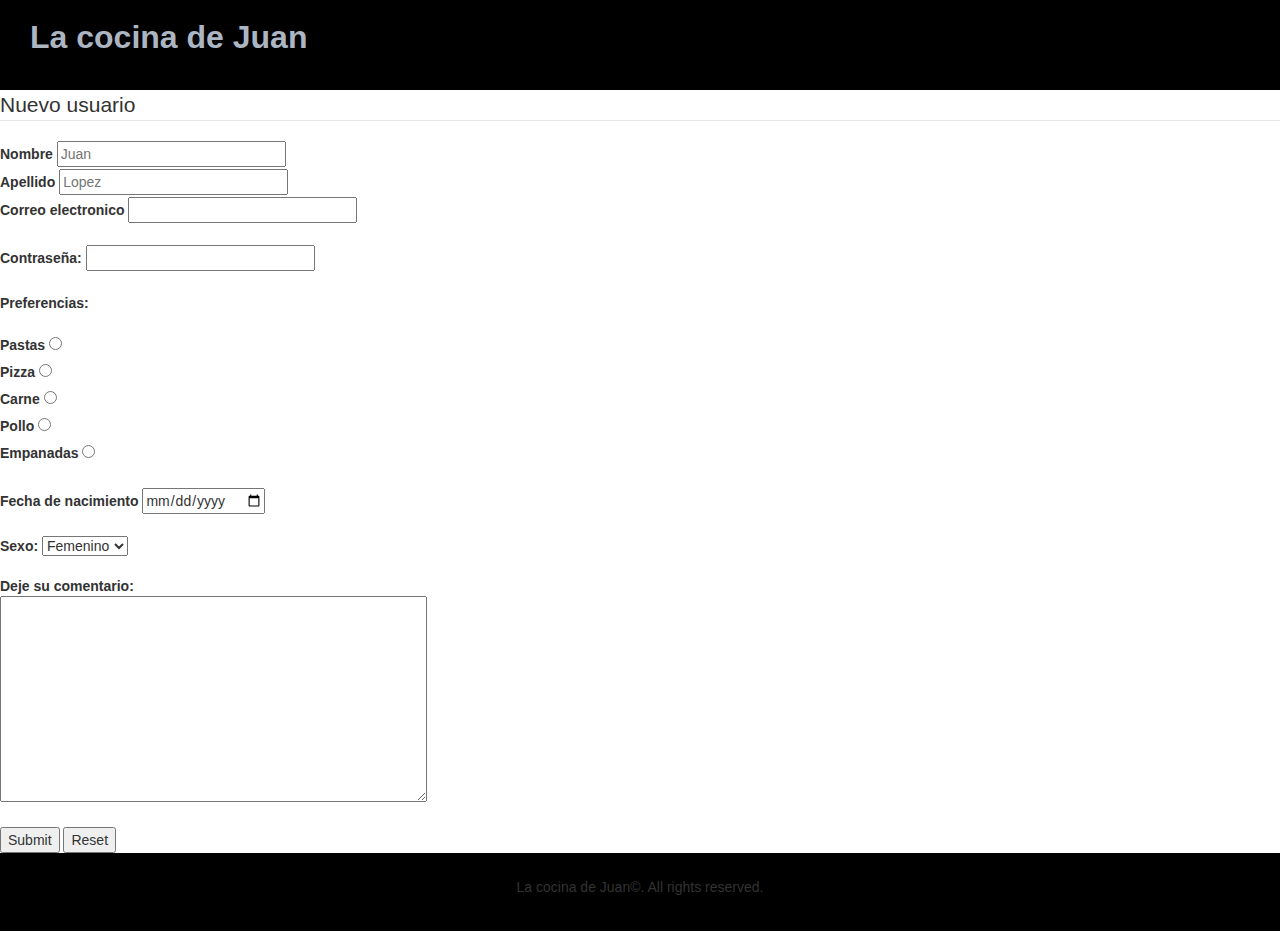
<file: form.html>
<!DOCTYPE html>
<html lang="en">
<head>
  <title>ejercicio7</title>
  <meta charset="utf-8">
  <meta name="viewport" content="width=device-width, initial-scale=1">
  <link rel="stylesheet" href="https://maxcdn.bootstrapcdn.com/bootstrap/3.4.1/css/bootstrap.min.css">
  <script src="https://ajax.googleapis.com/ajax/libs/jquery/3.6.0/jquery.min.js"></script>
  <script src="https://maxcdn.bootstrapcdn.com/bootstrap/3.4.1/js/bootstrap.min.js"></script>
  <link rel="stylesheet" href="/style.css">
</head>
<body>
    <header class="navbar-toggler navbar-collapse navbar-expand-md">
        <nav class="navbar-toggler navbar-collapse navbar-expand-md">
            <div class="navbar-toggler" type="button" data-toggle="collapse" data-target="#collapsibleNavbar">
                <span class="navbar-toggler-icon"><h1>La cocina de Juan</h1></span>
            <div>    
            <div class="collapse navbar-expand-md" id="collapsibleNavbar">
                <ul class="navbar-nav">    
                    <li class="nav-item">
                        <a class="nav-link" href="/index.html">Home</a>
                    </li>
                    <li class="nav-item">
                        <a class="nav-link" href="/info.html">Acerca de</a>
                    </li>
                    <li class="nav-item">
                        <a class="nav-link" href="">Contacto</a>
                    </li>
                    <li class="nav-item">
                        <a class="nav-link" href="">Sucursal</a>
                    </li>
                    <li class="nav-item">
                        <a class="nav-link" href="/form.html">Registrese</a>
                    </li>
                    <li class="nav-item">
                        <a class="nav-link" href="">Nuestros Clientes</a>
                    </li>
                </ul>
            </div>
        </nav>
    </header>
    
    <form>        
        <fieldset>
            <legend>Nuevo usuario</legend>
            <label for="name">Nombre</label>
            <input name="name" type="text" placeholder="Juan" maxlength="15" size="25"><br>
            <label for="name">Apellido</label>
            <input name="lastname" type="text" placeholder="Lopez" maxlength="15" size="25"><br>
            <label for="mail">Correo electronico</label>
            <input name="mail" type="email" placeholder="" maxlength="15" size="25"> 
            <br><br>
            <label for="contraseña">Contraseña:</label>
            <input name="contraseña" id="contraseña" type="password" maxlength="8" size="25">
            <br><br>
            <b>Preferencias:</b><br><br>
            <label for="">Pastas</label>
            <input type="radio" name="" id=""><br>
            <label for="">Pizza</label>
            <input type="radio" name="" id=""><br>
            <label for="">Carne</label>
            <input type="radio" name="" id=""><br>
            <label for="">Pollo</label>
            <input type="radio" name="" id=""><br>   
            <label for="">Empanadas</label>
            <input type="radio" name="" id=""><br><br>
            <label for="">Fecha de nacimiento</label>
            <input type="date">
            <br><br>       
            <b>Sexo:</b>
            <select name="Sexo" id="">
                <option value="">Femenino</option>
                <option value="">Masculino</option>                
            </select>
            <br><br>
            <b>Deje su comentario:</b><br>    
            <textarea rows="10" cols="50"></textarea>
            <br><br>
            <input type="submit" name="Enviar">
            <input type="reset" name="Borrar"> 
        </fieldset> 
    </form>

    <footer>
        <p>La cocina de Juan©. All rights reserved.
    </footer>
</body>
</html>
</file>
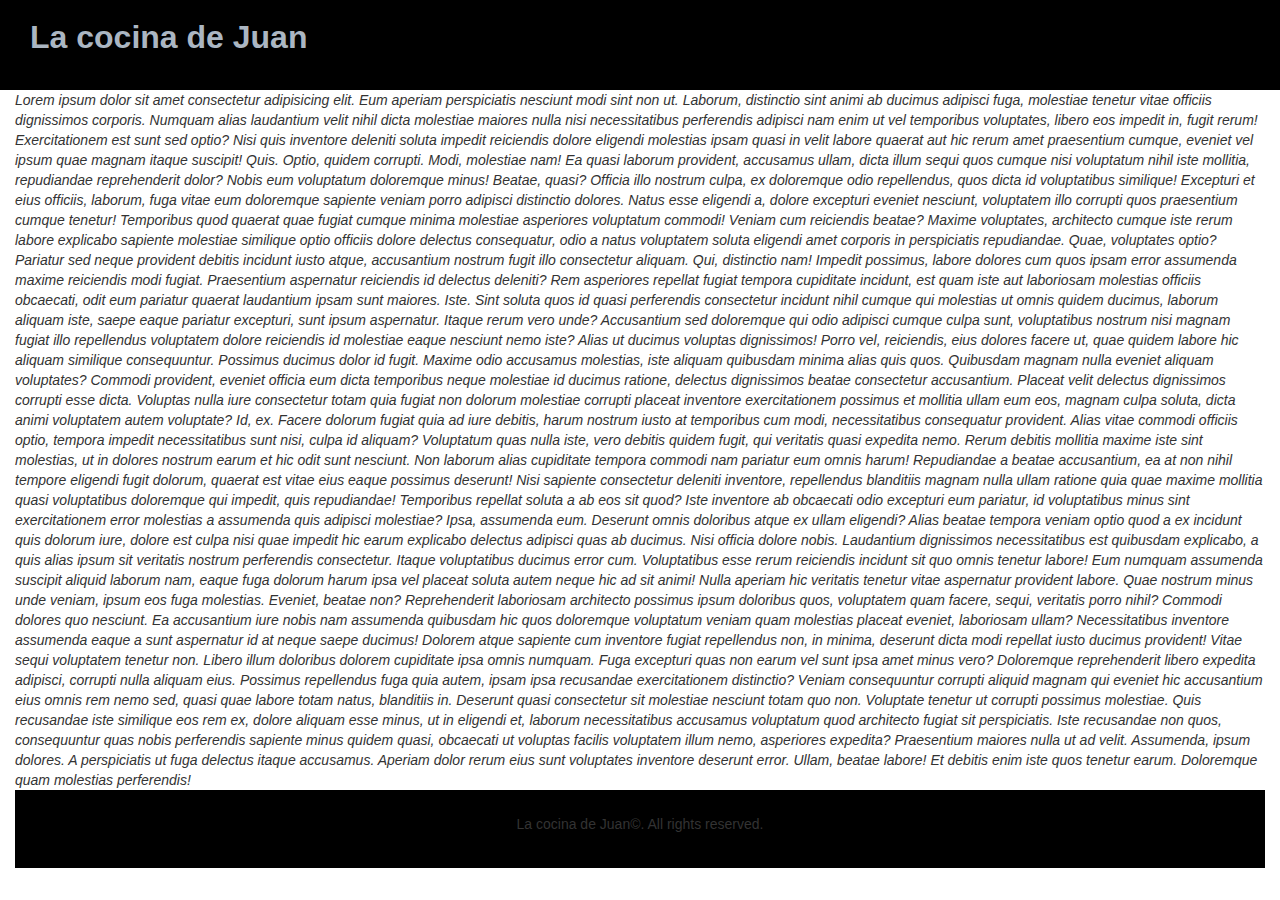
<file: info.html>
<!DOCTYPE html>
<html lang="en">
<head>
  <title>ejercicio7</title>
  <meta charset="utf-8">
  <meta name="viewport" content="width=device-width, initial-scale=1">
  <link rel="stylesheet" href="https://maxcdn.bootstrapcdn.com/bootstrap/3.4.1/css/bootstrap.min.css">
  <script src="https://ajax.googleapis.com/ajax/libs/jquery/3.6.0/jquery.min.js"></script>
  <script src="https://maxcdn.bootstrapcdn.com/bootstrap/3.4.1/js/bootstrap.min.js"></script>
  <link rel="stylesheet" href="/style.css">
</head>
<body>
    <header class="navbar-toggler navbar-collapse navbar-expand-md">
        <nav class="navbar-toggler navbar-collapse navbar-expand-md">
            <div class="navbar-toggler" type="button" data-toggle="collapse" data-target="#collapsibleNavbar">
                <span class="navbar-toggler-icon"><h1>La cocina de Juan</h1></span>
            <div>    
            <div class="collapse navbar-expand-md" id="collapsibleNavbar">
                <ul class="navbar-nav">    
                    <li class="nav-item">
                        <a class="nav-link" href="/index.html">Home</a>
                    </li>
                    <li class="nav-item">
                        <a class="nav-link" href="/info.html">Acerca de</a>
                    </li>
                    <li class="nav-item">
                        <a class="nav-link" href="">Contacto</a>
                    </li>
                    <li class="nav-item">
                        <a class="nav-link" href="">Sucursal</a>
                    </li>
                    <li class="nav-item">
                        <a class="nav-link" href="/form.html">Registrese</a>
                    </li>
                    <li class="nav-item">
                        <a class="nav-link" href="">Nuestros Clientes</a>
                    </li>
                </ul>
            </div>
        </nav>

        <main>
            <i>Lorem ipsum dolor sit amet consectetur adipisicing elit. Eum aperiam perspiciatis nesciunt modi sint non ut. Laborum, distinctio sint animi ab ducimus adipisci fuga, molestiae tenetur vitae officiis dignissimos corporis.
            Numquam alias laudantium velit nihil dicta molestiae maiores nulla nisi necessitatibus perferendis adipisci nam enim ut vel temporibus voluptates, libero eos impedit in, fugit rerum! Exercitationem est sunt sed optio?
            Nisi quis inventore deleniti soluta impedit reiciendis dolore eligendi molestias ipsam quasi in velit labore quaerat aut hic rerum amet praesentium cumque, eveniet vel ipsum quae magnam itaque suscipit! Quis.
            Optio, quidem corrupti. Modi, molestiae nam! Ea quasi laborum provident, accusamus ullam, dicta illum sequi quos cumque nisi voluptatum nihil iste mollitia, repudiandae reprehenderit dolor? Nobis eum voluptatum doloremque minus!
            Beatae, quasi? Officia illo nostrum culpa, ex doloremque odio repellendus, quos dicta id voluptatibus similique! Excepturi et eius officiis, laborum, fuga vitae eum doloremque sapiente veniam porro adipisci distinctio dolores.
            Natus esse eligendi a, dolore excepturi eveniet nesciunt, voluptatem illo corrupti quos praesentium cumque tenetur! Temporibus quod quaerat quae fugiat cumque minima molestiae asperiores voluptatum commodi! Veniam cum reiciendis beatae?
            Maxime voluptates, architecto cumque iste rerum labore explicabo sapiente molestiae similique optio officiis dolore delectus consequatur, odio a natus voluptatem soluta eligendi amet corporis in perspiciatis repudiandae. Quae, voluptates optio?
            Pariatur sed neque provident debitis incidunt iusto atque, accusantium nostrum fugit illo consectetur aliquam. Qui, distinctio nam! Impedit possimus, labore dolores cum quos ipsam error assumenda maxime reiciendis modi fugiat.
            Praesentium aspernatur reiciendis id delectus deleniti? Rem asperiores repellat fugiat tempora cupiditate incidunt, est quam iste aut laboriosam molestias officiis obcaecati, odit eum pariatur quaerat laudantium ipsam sunt maiores. Iste.
            Sint soluta quos id quasi perferendis consectetur incidunt nihil cumque qui molestias ut omnis quidem ducimus, laborum aliquam iste, saepe eaque pariatur excepturi, sunt ipsum aspernatur. Itaque rerum vero unde?
            Accusantium sed doloremque qui odio adipisci cumque culpa sunt, voluptatibus nostrum nisi magnam fugiat illo repellendus voluptatem dolore reiciendis id molestiae eaque nesciunt nemo iste? Alias ut ducimus voluptas dignissimos!
            Porro vel, reiciendis, eius dolores facere ut, quae quidem labore hic aliquam similique consequuntur. Possimus ducimus dolor id fugit. Maxime odio accusamus molestias, iste aliquam quibusdam minima alias quis quos.
            Quibusdam magnam nulla eveniet aliquam voluptates? Commodi provident, eveniet officia eum dicta temporibus neque molestiae id ducimus ratione, delectus dignissimos beatae consectetur accusantium. Placeat velit delectus dignissimos corrupti esse dicta.
            Voluptas nulla iure consectetur totam quia fugiat non dolorum molestiae corrupti placeat inventore exercitationem possimus et mollitia ullam eum eos, magnam culpa soluta, dicta animi voluptatem autem voluptate? Id, ex.
            Facere dolorum fugiat quia ad iure debitis, harum nostrum iusto at temporibus cum modi, necessitatibus consequatur provident. Alias vitae commodi officiis optio, tempora impedit necessitatibus sunt nisi, culpa id aliquam?
            Voluptatum quas nulla iste, vero debitis quidem fugit, qui veritatis quasi expedita nemo. Rerum debitis mollitia maxime iste sint molestias, ut in dolores nostrum earum et hic odit sunt nesciunt.
            Non laborum alias cupiditate tempora commodi nam pariatur eum omnis harum! Repudiandae a beatae accusantium, ea at non nihil tempore eligendi fugit dolorum, quaerat est vitae eius eaque possimus deserunt!
            Nisi sapiente consectetur deleniti inventore, repellendus blanditiis magnam nulla ullam ratione quia quae maxime mollitia quasi voluptatibus doloremque qui impedit, quis repudiandae! Temporibus repellat soluta a ab eos sit quod?
            Iste inventore ab obcaecati odio excepturi eum pariatur, id voluptatibus minus sint exercitationem error molestias a assumenda quis adipisci molestiae? Ipsa, assumenda eum. Deserunt omnis doloribus atque ex ullam eligendi?
            Alias beatae tempora veniam optio quod a ex incidunt quis dolorum iure, dolore est culpa nisi quae impedit hic earum explicabo delectus adipisci quas ab ducimus. Nisi officia dolore nobis.
            Laudantium dignissimos necessitatibus est quibusdam explicabo, a quis alias ipsum sit veritatis nostrum perferendis consectetur. Itaque voluptatibus ducimus error cum. Voluptatibus esse rerum reiciendis incidunt sit quo omnis tenetur labore!
            Eum numquam assumenda suscipit aliquid laborum nam, eaque fuga dolorum harum ipsa vel placeat soluta autem neque hic ad sit animi! Nulla aperiam hic veritatis tenetur vitae aspernatur provident labore.
            Quae nostrum minus unde veniam, ipsum eos fuga molestias. Eveniet, beatae non? Reprehenderit laboriosam architecto possimus ipsum doloribus quos, voluptatem quam facere, sequi, veritatis porro nihil? Commodi dolores quo nesciunt.
            Ea accusantium iure nobis nam assumenda quibusdam hic quos doloremque voluptatum veniam quam molestias placeat eveniet, laboriosam ullam? Necessitatibus inventore assumenda eaque a sunt aspernatur id at neque saepe ducimus!
            Dolorem atque sapiente cum inventore fugiat repellendus non, in minima, deserunt dicta modi repellat iusto ducimus provident! Vitae sequi voluptatem tenetur non. Libero illum doloribus dolorem cupiditate ipsa omnis numquam.
            Fuga excepturi quas non earum vel sunt ipsa amet minus vero? Doloremque reprehenderit libero expedita adipisci, corrupti nulla aliquam eius. Possimus repellendus fuga quia autem, ipsam ipsa recusandae exercitationem distinctio?
            Veniam consequuntur corrupti aliquid magnam qui eveniet hic accusantium eius omnis rem nemo sed, quasi quae labore totam natus, blanditiis in. Deserunt quasi consectetur sit molestiae nesciunt totam quo non.
            Voluptate tenetur ut corrupti possimus molestiae. Quis recusandae iste similique eos rem ex, dolore aliquam esse minus, ut in eligendi et, laborum necessitatibus accusamus voluptatum quod architecto fugiat sit perspiciatis.
            Iste recusandae non quos, consequuntur quas nobis perferendis sapiente minus quidem quasi, obcaecati ut voluptas facilis voluptatem illum nemo, asperiores expedita? Praesentium maiores nulla ut ad velit. Assumenda, ipsum dolores.
            A perspiciatis ut fuga delectus itaque accusamus. Aperiam dolor rerum eius sunt voluptates inventore deserunt error. Ullam, beatae labore! Et debitis enim iste quos tenetur earum. Doloremque quam molestias perferendis!</i>
        </main>
        <footer>
            <p>La cocina de Juan©. All rights reserved.</p>
        </footer>

    </header>
</file>
<file: style.css>
*{
    font-family: Verdana, Geneva, Tahoma, sans-serif;
    flex-shrink: 1;
    align-items: stretch;
    flex-wrap: wrap;
}

header,nav{
    width: 100%;
    height: 90px;
    background-color: black;
    grid-template-areas: "header header";
    display: flex;
    align-items: flex-start;
    justify-content: flex-start;
    z-index: 1;
}

body{
    min-height: 100vh;
    display: grid;
    min-height: 100vh;
    grid-template-rows: auto 1fr auto;
}

footer{
    background-color: black;
    padding: 1em 0;
    align-items: flex-end;
    text-align: center;
    position: relative;
    width: 100%;
}


h1{
    color:rgb(171, 182, 194);
    display: flex;
    justify-content: center;
    font-weight: bold;
    font-size: xx-large;
}

a{
    color: rgb(173, 170, 170);
    padding: 0 10px;    
}

p{
    display: flex;
    justify-content: center;
    align-content:flex-start;
    padding: 10px;
}

img{
    border-radius: 10%;
}

.navbar-collapse{
    background-color: black;
    grid-template-areas: "header header";
}

.navbar-nav{
    background-color: black;
    z-index: 2;
}

.nav-item{
    display: flex;
    align-items: flex-start;
    justify-content: space-between;
}

.aside{
    position: relative; 
}

.row{
    background-color: black;
    color: rgb(171, 182, 194) ;
    padding-top: 10px;  
}

#myCarousel{
    background-color: rgba(0, 0, 0, 0.5);
    padding: 10px;   
}
</file>
